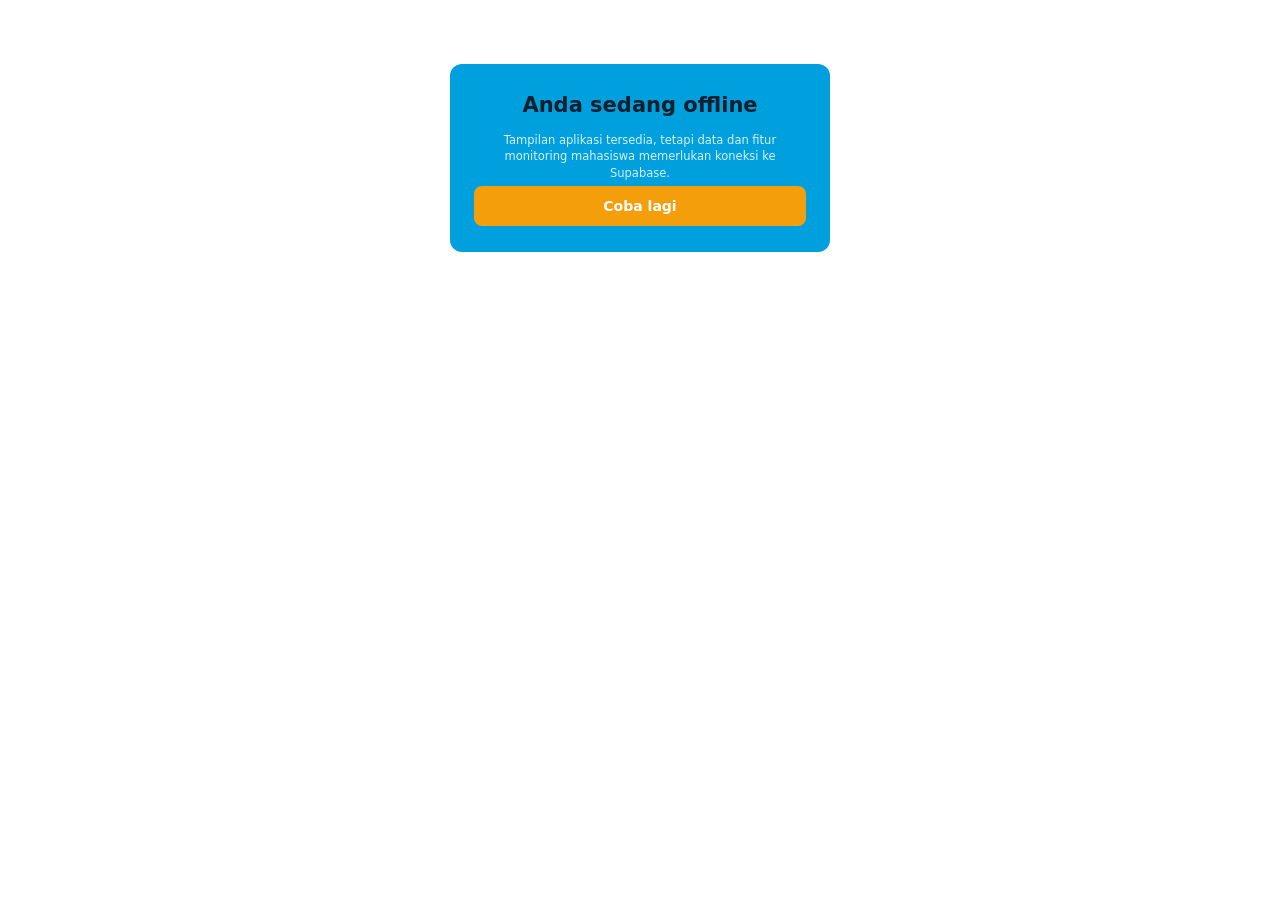
<file: offline.html>
<!DOCTYPE html>
<html lang="id">
<head>
  <meta charset="UTF-8" />
  <meta name="viewport" content="width=device-width, initial-scale=1.0, viewport-fit=cover" />
  <meta name="theme-color" content="#1596c9" />
  <title>Offline - Graduation Monitor</title>
  <link rel="manifest" href="./manifest.webmanifest" />
  <link rel="stylesheet" href="./css/styles.css?v=mobile-7" />
</head>
<body>
  <main class="login-screen">
    <section class="login-card">
      <h1 class="login-title">Anda sedang offline</h1>
      <p class="login-hint">Tampilan aplikasi tersedia, tetapi data dan fitur monitoring mahasiswa memerlukan koneksi ke Supabase.</p>
      <button class="btn-login" type="button" onclick="window.location.reload()">Coba lagi</button>
    </section>
  </main>
</body>
</html>
</file>
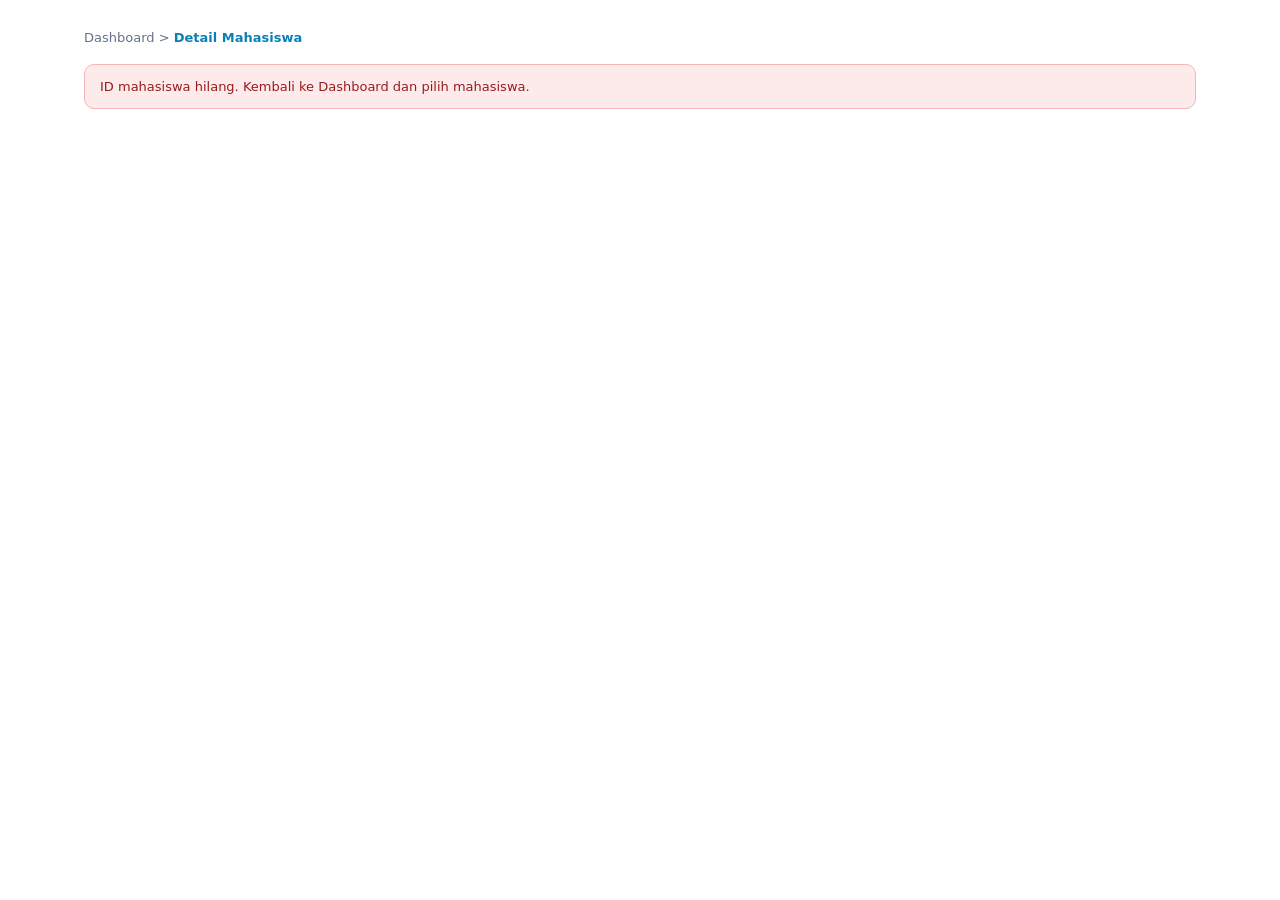
<file: student.html>
<!DOCTYPE html>
<html lang="id">
<head>
  <meta charset="UTF-8" />
  <meta name="viewport" content="width=device-width, initial-scale=1.0, viewport-fit=cover" />
  <meta name="theme-color" content="#1596c9" />
  <meta name="apple-mobile-web-app-capable" content="yes" />
  <meta name="apple-mobile-web-app-status-bar-style" content="default" />
  <title>Detail Mahasiswa - Graduation Monitor</title>
  <link rel="manifest" href="./manifest.webmanifest" />
  <link rel="icon" href="./icons/app-icon.svg" type="image/svg+xml" />
  <link rel="apple-touch-icon" href="./icons/apple-touch-icon.png" />
  <link rel="stylesheet" href="css/styles.css?v=mobile-7" />
  <script>
    /* Terapkan tema sebelum render supaya tidak ada kedipan (flash of unstyled theme) */
    (function () {
      try {
        var pref = localStorage.getItem("gm-theme") || "system";
        var dark = pref === "dark" ||
          (pref === "system" && window.matchMedia && window.matchMedia("(prefers-color-scheme: dark)").matches);
        document.documentElement.setAttribute("data-theme", dark ? "dark" : "light");
        document.documentElement.style.colorScheme = dark ? "dark" : "light";
      } catch (e) {
        document.documentElement.setAttribute("data-theme", "light");
      }
    })();
  </script>
  <script src="./js/pwa.js?v=install-2" defer></script>
</head>
<body>
  <div class="page-wrap">
    <nav class="breadcrumb">
      <a href="dashboard.html">Dashboard</a> &gt; <span class="current">Detail Mahasiswa</span>
    </nav>

    <div id="alert" class="hidden"></div>
    <div id="host">
      <div class="spinner"></div>
    </div>
  </div>

  <script type="module" src="js/student.js?v=status-2"></script>
</body>
</html>
</file>
<file: css/styles.css>
/* ==========================================================================
   Sistem Monitoring Kelulusan Mahasiswa — Shared design system
   Light + Dark theme (palette: #1D2432 #222835 #1B1D2A #202D46 #44464A
   #4C566A #6C7585 #3B82F6 #063B2E #3E2B05 #451014)
   ========================================================================== */

/* ------------------------------------------------------------------ tokens --- */
:root {
  --page-bg: #ffffff;
  --page-width: 1160px;
  --card-radius: 12px;

  /* brand */
  --binus-blue: #1596c9;
  --binus-blue-dark: #0c7fae;
  --binus-cyan: #0099dd;
  --figma-orange: #f58220;
  --figma-amber: #f59e0b;
  --figma-amber-dark: #d97706;

  /* header */
  --header-from: #ffffff;
  --header-mid: #e6f5fb;
  --header-to: #0099dd;
  --header-border: #cfeaf6;
  --header-brand-text: #0b2a4a;
  --header-user-text: #ffffff;

  /* card / panel */
  --card-bg: #1596c9;
  --card-border: #0e8ab8;
  --card-shadow: 0 8px 24px rgba(21, 150, 201, 0.16);
  --on-card: #ffffff;
  --on-card-soft: rgba(255, 255, 255, 0.82);
  --on-card-faint: rgba(255, 255, 255, 0.7);

  /* page text */
  --text-on-page: #1a2233;
  --text-strong: #0f1f2e;
  --text-muted: #64708a;
  --text-accent: #0b7fb8;

  /* inputs */
  --input-bg: #ffffff;
  --input-border: #cbd5e1;
  --input-text: #0f1f2e;
  --input-placeholder: #9ca3af;
  --focus-ring: rgba(21, 150, 201, 0.25);

  /* buttons */
  --btn-bg: #ffffff;
  --btn-border: #d1d5db;
  --btn-fg: #1a2233;
  --btn-alt-bg: #eef6fb;
  --primary-bg: #f59e0b;
  --primary-border: #d97706;
  --primary-fg: #ffffff;
  --detail-bg: #f59e0b;
  --detail-border: #1e293b;
  --detail-fg: #ffffff;

  /* table */
  --table-head-bg: #f58220;
  --table-head-fg: #ffffff;
  --table-head-border: #d76f16;
  --table-cell-border: rgba(15, 122, 160, 0.45);
  --table-row-hover: rgba(255, 255, 255, 0.08);
  --table-row-alt: transparent;
  --table-nim: rgba(255, 255, 255, 0.92);

  /* status */
  --safe: #16a34a;
  --warn: #f59e0b;
  --danger: #dc2626;
  --info: #2563eb;
  --badge-safe-bg: #16a34a;
  --badge-safe-fg: #ffffff;
  --badge-warn-bg: #f59e0b;
  --badge-warn-fg: #ffffff;
  --badge-danger-bg: #dc2626;
  --badge-danger-fg: #ffffff;
  --badge-info-bg: #2563eb;
  --badge-info-fg: #ffffff;
  --badge-neutral-bg: rgba(255, 255, 255, 0.92);
  --badge-neutral-fg: #0c7fae;
  --badge-late-bg: #7c3aed;
  --badge-late-fg: #ffffff;

  /* stat accents (KPI angka) */
  --stat-total: #ffffff;
  --stat-danger: #ffffff;
  --stat-warn: #ffffff;
  --stat-safe: #ffffff;
  --stat-late: #ffffff;

  /* alerts */
  --alert-info-bg: #eaf6ff;
  --alert-info-fg: #0b4a67;
  --alert-info-border: #bde1f2;
  --alert-success-bg: #e7f7ec;
  --alert-success-fg: #14652f;
  --alert-success-border: #b8e6c3;
  --alert-error-bg: #fdeaea;
  --alert-error-fg: #9b1c1c;
  --alert-error-border: #f5b5b5;
  --alert-warn-bg: #fff7ed;
  --alert-warn-fg: #9a5b00;
  --alert-warn-border: #ffd9a6;

  /* misc surfaces */
  --dropzone-bg: #ffffff;
  --dropzone-border: #cbd5e1;
  --dropzone-fg: #64708a;
  --track-bg: #ffffff;
  --modal-bg: #ffffff;
  --avatar-bg: #0b4a67;

  --font: "Inter", system-ui, -apple-system, "Segoe UI", Roboto, Helvetica, Arial, sans-serif;
  --shadow-lg: 0 14px 40px rgba(15, 31, 46, 0.18);
}

/* ------------------------------------------------------------------ dark theme --- */
[data-theme="dark"] {
  color-scheme: dark;

  --page-bg: #1d2432;

  --header-from: #1d2432;
  --header-mid: #222835;
  --header-to: #1b1d2a;
  --header-border: rgba(255, 255, 255, 0.08);
  --header-brand-text: #ffffff;
  --header-user-text: #ffffff;

  --card-bg: #222835;
  --card-border: rgba(255, 255, 255, 0.1);
  --card-shadow: 0 12px 32px rgba(0, 0, 0, 0.45);
  --on-card: #ffffff;
  --on-card-soft: rgba(255, 255, 255, 0.76);
  --on-card-faint: rgba(255, 255, 255, 0.6);

  --text-on-page: #f2f5fa;
  --text-strong: #ffffff;
  --text-muted: #6c7585;
  --text-accent: #7aa7f5;

  --input-bg: #1b1d2a;
  --input-border: #44464a;
  --input-text: #ffffff;
  --input-placeholder: #6c7585;
  --focus-ring: rgba(59, 130, 246, 0.32);

  --btn-bg: #1b1d2a;
  --btn-border: #44464a;
  --btn-fg: #e6ebf5;
  --btn-alt-bg: #202d46;
  --primary-bg: #3b82f6;
  --primary-border: #2f6fd0;
  --primary-fg: #ffffff;
  --detail-bg: #2a3040;
  --detail-border: #44464a;
  --detail-fg: #e6ebf5;

  --table-head-bg: #1b1d2a;
  --table-head-fg: rgba(255, 255, 255, 0.68);
  --table-head-border: #2a3040;
  --table-cell-border: rgba(255, 255, 255, 0.08);
  --table-row-hover: rgba(255, 255, 255, 0.05);
  --table-row-alt: rgba(255, 255, 255, 0.02);
  --table-nim: rgba(255, 255, 255, 0.7);

  --badge-safe-bg: #063b2e;
  --badge-safe-fg: #6ee7b7;
  --badge-warn-bg: #3e2b05;
  --badge-warn-fg: #f0b429;
  --badge-danger-bg: #451014;
  --badge-danger-fg: #f87171;
  --badge-info-bg: #202d46;
  --badge-info-fg: #7aa7f5;
  --badge-neutral-bg: #2a3040;
  --badge-neutral-fg: #c3cbdb;
  --badge-late-bg: #2b1f4d;
  --badge-late-fg: #c4b5fd;

  --stat-total: #3b82f6;
  --stat-danger: #f87171;
  --stat-warn: #f0b429;
  --stat-safe: #4ade80;
  --stat-late: #c084fc;

  --alert-info-bg: #202d46;
  --alert-info-fg: #d5e3fa;
  --alert-info-border: #33456b;
  --alert-success-bg: #063b2e;
  --alert-success-fg: #b7ecd6;
  --alert-success-border: #0d5a45;
  --alert-error-bg: #451014;
  --alert-error-fg: #f6cdd1;
  --alert-error-border: #70202a;
  --alert-warn-bg: #3e2b05;
  --alert-warn-fg: #f4dfae;
  --alert-warn-border: #5f4410;

  --dropzone-bg: #1b1d2a;
  --dropzone-border: #44464a;
  --dropzone-fg: #9aa3b2;
  --track-bg: #1b1d2a;
  --modal-bg: #222835;
  --avatar-bg: #202d46;

  --shadow-lg: 0 18px 50px rgba(0, 0, 0, 0.55);
}

/* ------------------------------------------------------------------ base --- */
* { box-sizing: border-box; }
html, body {
  margin: 0; padding: 0;
  font-family: var(--font);
  background: var(--page-bg);
  color: var(--text-on-page);
  line-height: 1.5;
  -webkit-font-smoothing: antialiased;
}
body { min-height: 100vh; }
a { color: var(--binus-blue); text-decoration: none; }
a:hover { text-decoration: underline; }
/* :where() supaya tidak menimpa warna tombol/tautan yang punya class sendiri */
[data-theme="dark"] :where(a) { color: var(--text-accent); }
::selection { background: rgba(59, 130, 246, 0.3); }
[data-theme="dark"] input[type="text"]::placeholder,
[data-theme="dark"] input[type="email"]::placeholder,
[data-theme="dark"] input[type="password"]::placeholder,
[data-theme="dark"] input[type="number"]::placeholder,
[data-theme="dark"] textarea::placeholder { color: var(--input-placeholder); }
[data-theme="dark"] option { background: #1b1d2a; color: #ffffff; }

/* ------------------------------------------------------------------ header --- */
.site-header {
  height: 105px;
  background: linear-gradient(90deg, var(--header-from) 0%, var(--header-mid) 42%, var(--header-to) 100%);
  border-bottom: 1px solid var(--header-border);
  display: flex;
  align-items: center;
  position: sticky;
  top: 0;
  z-index: 40;
}
.header-inner {
  max-width: var(--page-width);
  width: 100%;
  margin: 0 auto;
  padding: 0 24px;
  display: flex;
  align-items: center;
  gap: 18px;
}

/* BINUS University logo block */
.binus-logo-wrap {
  display: flex;
  align-items: center;
  gap: 14px;
  flex-shrink: 0;
}
/* Logo dipotong otomatis ke area artwork (1.6:1) supaya tidak ada ruang kosong,
   tapi tetap menyisakan margin vertikal agar descender huruf "y" tidak terpotong. */
.binus-logo-box {
  position: relative;
  width: 132px; aspect-ratio: 1.6;
  flex-shrink: 0;
}
.binus-logo {
  position: absolute; inset: 0;
  width: 100%; height: 100%;
  object-fit: cover;
  object-position: center;
  display: block;
  transition: opacity 0.4s ease;
}
.binus-logo--dark { opacity: 0; }
[data-theme="dark"] .binus-logo--light { opacity: 0; }
[data-theme="dark"] .binus-logo--dark { opacity: 1; }
.binus-logo small { display: none; }
.binus-brand-label {
  display: flex; flex-direction: column; line-height: 1.15;
  color: var(--header-brand-text); font-weight: 800; font-size: 13px;
  letter-spacing: 0.02em;
}
.binus-brand-label span:last-child { font-weight: 400; font-size: 11px; opacity: 0.8; }

/* Logo lockup is a link back to the main dashboard. */
a.binus-logo-wrap {
  color: inherit;
  text-decoration: none;
  border-radius: 12px;
  transition: opacity 0.15s ease;
}
a.binus-logo-wrap:hover { opacity: 0.9; }
a.binus-logo-wrap:active { opacity: 0.8; }
a.binus-logo-wrap:focus-visible { outline: 3px solid var(--focus-ring); outline-offset: 4px; }

/* nav pills */
.nav-pills {
  display: flex; align-items: center; gap: 12px;
  margin-left: 10px;
}
.nav-pill {
  display: inline-flex; align-items: center; gap: 7px;
  padding: 10px 18px;
  border-radius: 10px;
  font-size: 13px; font-weight: 600;
  border: 1.5px solid var(--binus-blue);
  text-decoration: none;
  transition: background 0.15s, color 0.15s, border-color 0.15s;
  line-height: 1;
  white-space: nowrap;
}
.nav-pill .pill-ico { font-size: 12px; }
.nav-pill .pill-ico img { display: block; width: 16px; height: 16px; }
.nav-pill.active {
  background: #eaf6ff;
  color: #0b7fb8;
  border-color: #0b7fb8;
}
.nav-pill:not(.active) {
  background: #ffffff;
  color: var(--binus-blue);
}
.nav-pill:hover { text-decoration: none; }
[data-theme="dark"] .nav-pill { border-color: #3b82f6; }
[data-theme="dark"] .nav-pill.active {
  background: #3b82f6;
  color: #ffffff;
  border-color: #3b82f6;
}
[data-theme="dark"] .nav-pill:not(.active) {
  background: transparent;
  color: #9fc0f7;
}

.header-spacer { flex: 1; }

.header-user {
  display: flex; align-items: center; gap: 12px;
  text-align: right;
}
.header-user .u-meta { display: flex; flex-direction: column; align-items: flex-end; line-height: 1.25; }
.header-user .u-name { color: var(--header-user-text); font-weight: 700; font-size: 14px; text-shadow: 0 1px 0 rgba(0,0,0,0.08); }
.header-user .u-role { color: var(--on-card-soft); font-size: 11px; font-weight: 500; }
.btn-keluar {
  display: inline-flex; align-items: center; gap: 7px;
  background: var(--figma-orange);
  border: 1.5px solid #d76f16;
  color: #fff; font-weight: 800; font-size: 13px;
  padding: 9px 15px; border-radius: 9px;
  cursor: pointer; font-family: inherit;
}
.btn-keluar:hover { filter: brightness(0.98); }
[data-theme="dark"] .btn-keluar {
  background: #2a3040;
  border-color: #44464a;
  color: #e6ebf5;
}

/* theme toggle */
.btn-theme {
  position: relative;
  display: inline-flex; align-items: center; justify-content: center;
  width: 38px; height: 38px;
  border-radius: 10px;
  background: var(--btn-bg);
  border: 1.5px solid var(--btn-border);
  color: var(--btn-fg);
  cursor: pointer; font-family: inherit;
  transition: background 0.2s, color 0.2s, border-color 0.2s, transform 0.15s;
  flex-shrink: 0;
}
.btn-theme:hover { transform: translateY(-1px); }
.btn-theme svg {
  position: absolute; inset: 0; margin: auto;
  transition: opacity 0.3s ease, transform 0.3s ease;
}
.btn-theme .ico-moon { opacity: 1; transform: rotate(0) scale(1); }
.btn-theme .ico-sun { opacity: 0; transform: rotate(-60deg) scale(0.7); }
[data-theme="dark"] .btn-theme .ico-moon { opacity: 0; transform: rotate(60deg) scale(0.7); }
[data-theme="dark"] .btn-theme .ico-sun { opacity: 1; transform: rotate(0) scale(1); }
.btn-theme--on-dark {
  background: #2a3040;
  border-color: #44464a;
  color: #e6ebf5;
}

/* Transisi halus saat pergantian tema */
.theme-anim,
.theme-anim *,
.theme-anim *::before,
.theme-anim *::after {
  transition: background-color 0.4s ease, background-image 0.4s ease,
    border-color 0.4s ease, color 0.4s ease, fill 0.4s ease,
    box-shadow 0.4s ease, opacity 0.4s ease !important;
}

/* legacy .app-shell still present — repurpose to column layout */
.app-shell { display: block; min-height: auto; }
.sidebar { display: none !important; }           /* hide the legacy dark sidebar */
.main { display: block; min-width: 0; }
.topbar { display: none !important; }            /* page titles now in .content head */
.page-wrap, .content {
  max-width: var(--page-width);
  margin: 0 auto;
  padding: 28px 24px 56px;
}
.page-title { margin: 0 0 16px; }
.page-title h1 { font-size: 27px; font-weight: 800; color: var(--text-strong); margin: 0; letter-spacing: -0.01em; }
.page-title .sub, .page-subtitle { color: var(--text-accent); font-size: 13px; font-weight: 500; margin-top: 6px; }

.grid { display: grid; gap: 22px; }
.grid.cols-5 { grid-template-columns: repeat(5, 1fr); }
.grid.cols-4 { grid-template-columns: repeat(4, 1fr); }
.grid.cols-3 { grid-template-columns: repeat(3, 1fr); }
.grid.cols-2 { grid-template-columns: repeat(2, 1fr); }

/* cards / panels (the shared 12px blue panels) */
.card, .figma-card {
  background: var(--card-bg);
  border: 1.5px solid var(--card-border);
  border-radius: var(--card-radius);
  box-shadow: var(--card-shadow);
  color: var(--on-card);
  padding: 20px 22px;
}
.card-head { display: flex; align-items: center; gap: 10px; flex-wrap: wrap; margin-bottom: 16px; }
.card-head h2, .card-head h3 { margin: 0; flex: 1; color: var(--on-card); font-weight: 800; }
.card h1, .card h2, .card h3, .card .k-label, .card .k-foot { color: var(--on-card); }
.card .muted { color: var(--on-card-soft); }

/* page title blocks outside cards */
.section-title {
  font-size: 11px; text-transform: uppercase; letter-spacing: 0.06em;
  color: var(--text-muted); margin: 0 0 10px; font-weight: 700;
}

/* KPI / stat cards */
.kpi { display: flex; flex-direction: column; gap: 8px; }
.kpi .k-label { font-size: 12px; font-weight: 600; opacity: 0.95; }
.kpi .k-value { font-size: 29px; font-weight: 800; line-height: 1.05; color: var(--stat-accent, var(--on-card)); }
.kpi .k-foot { font-size: 12px; opacity: 0.92; }
.stat-card { position: relative; overflow: hidden; padding: 22px 22px 20px; cursor: pointer; }
.stat-card--total { --stat-accent: var(--stat-total); }
.stat-card--danger { --stat-accent: var(--stat-danger); }
.stat-card--warn { --stat-accent: var(--stat-warn); }
.stat-card--safe { --stat-accent: var(--stat-safe); }
.stat-card--late { --stat-accent: var(--stat-late); }
.stat-card .k-icon {
  position: absolute; top: 16px; right: 16px;
  width: 38px; height: 38px; border-radius: 999px;
  display: grid; place-items: center; font-size: 16px; color: #fff;
}
.stat-card .k-icon.brown { background: #7a5c2e; }
.stat-card .k-icon.red { background: var(--danger); }
.stat-card .k-icon.amber { background: var(--warn); }
.stat-card .k-icon.green { background: var(--safe); }
.stat-card .k-icon.purple { background: #7c3aed; }
[data-theme="dark"] .stat-card .k-icon.brown { background: #202d46; color: #7aa7f5; }
[data-theme="dark"] .stat-card .k-icon.red { background: #451014; color: #f87171; }
[data-theme="dark"] .stat-card .k-icon.amber { background: #3e2b05; color: #f0b429; }
[data-theme="dark"] .stat-card .k-icon.green { background: #063b2e; color: #6ee7b7; }
[data-theme="dark"] .stat-card .k-icon.purple { background: #2b1f4d; color: #c4b5fd; }

/* KPI cards are clickable filters */
.stat-card:hover { filter: brightness(1.05); }
/* Cincin fokus (keyboard) sengaja dibedakan dari border aktif: garis putus-putus
   tipis, supaya fokus yang tertinggal tidak terlihat seperti filter yang masih
   menyala. */
.stat-card:focus-visible {
  outline: 2px dashed var(--focus-ring, var(--text-accent));
  outline-offset: 3px;
  border-radius: 8px;
}
/* Border penanda filter aktif — satu-satunya indikator "filter sedang on". */
.stat-card.is-active {
  outline: 3px solid var(--stat-accent);
  outline-offset: 2px;
  border-radius: 8px;
  filter: brightness(1.03);
}

/* badges — Indonesian labels */
.badge, .badge-fig {
  display: inline-flex; align-items: center; gap: 6px;
  padding: 5px 11px; border-radius: 999px;
  font-size: 10px; font-weight: 800; letter-spacing: 0.05em; text-transform: uppercase;
  line-height: 1.5; white-space: nowrap;
}
.badge.safe, .badge-fig.aman { background: var(--badge-safe-bg); color: var(--badge-safe-fg); }
.badge.warn, .badge-fig.perhatian { background: var(--badge-warn-bg); color: var(--badge-warn-fg); }
.badge.danger, .badge-fig.mendesak { background: var(--badge-danger-bg); color: var(--badge-danger-fg); }
.badge.info { background: var(--badge-info-bg); color: var(--badge-info-fg); }
.badge.neutral { background: var(--badge-neutral-bg); color: var(--badge-neutral-fg); }
.badge.late { background: var(--badge-late-bg); color: var(--badge-late-fg); }

/* buttons — amber primary (blue on dark theme) */
.btn {
  display: inline-flex; align-items: center; justify-content: center; gap: 7px;
  padding: 10px 16px; border-radius: 10px;
  border: 1.5px solid var(--btn-border); background: var(--btn-bg);
  color: var(--btn-fg); font-size: 13px; font-family: inherit; font-weight: 700;
  cursor: pointer; transition: filter 0.15s, background 0.15s;
}
.btn:hover { filter: brightness(0.98); }
.btn.primary, .btn.amber {
  background: var(--primary-bg); border-color: var(--primary-border); color: var(--primary-fg);
}
.btn.primary:hover, .btn.amber:hover { filter: brightness(1.05); }
.btn.ghost { border-color: transparent; background: transparent; color: var(--text-on-page); }
.btn.danger { background: var(--danger); border-color: #b91c1c; color: #fff; }
.btn:disabled { opacity: 0.55; cursor: not-allowed; }
.btn.sm { padding: 7px 12px; font-size: 12px; }

/* format toggle (XLSX / CSV / PDF) */
.fmt-toggle { flex: 1; justify-content: center; }
.fmt-toggle.is-active {
  background: var(--btn-bg);
  border-color: var(--text-accent);
  color: var(--text-accent);
  font-weight: 800;
}
.fmt-toggle:not(.is-active) {
  background: var(--btn-alt-bg);
  border-color: var(--btn-border);
  color: var(--text-accent);
  font-weight: 600;
}

/* inputs — white fields inside blue panels */
.field { display: flex; flex-direction: column; gap: 8px; margin-bottom: 16px; }
.field label { font-size: 12px; font-weight: 700; color: var(--on-card); }
.card .field label { color: var(--on-card); }
input[type="text"], input[type="email"], input[type="password"],
input[type="number"], input[type="date"], select, textarea {
  width: 100%; padding: 11px 13px;
  border: 1.5px solid var(--input-border); border-radius: 10px;
  font-family: inherit; font-size: 13px; color: var(--input-text);
  background: var(--input-bg);
}
input:focus, select:focus, textarea:focus {
  outline: none; border-color: var(--binus-blue);
  box-shadow: 0 0 0 3px var(--focus-ring);
}
[data-theme="dark"] input:focus, [data-theme="dark"] select:focus, [data-theme="dark"] textarea:focus {
  border-color: #3b82f6;
}
.toolbar { display: flex; gap: 14px; flex-wrap: wrap; align-items: flex-end; }
.toolbar .field { margin-bottom: 0; }
.count-row {
  display: flex; align-items: center; justify-content: flex-end;
  margin-top: 16px; color: var(--on-card-soft);
  font-size: 12px; font-weight: 600;
}
.search { position: relative; }
.search input { padding-left: 36px; }
.search::before { content: "⌕"; position: absolute; left: 12px; top: 50%; transform: translateY(-50%); font-size: 13px; color: var(--input-placeholder); }

/* Alerts */
.alert {
  padding: 12px 15px; border-radius: 10px;
  font-size: 13px; margin-bottom: 16px; border: 1.5px solid transparent;
}
.alert.info { background: var(--alert-info-bg); color: var(--alert-info-fg); border-color: var(--alert-info-border); }
.alert.success { background: var(--alert-success-bg); color: var(--alert-success-fg); border-color: var(--alert-success-border); }
.alert.error { background: var(--alert-error-bg); color: var(--alert-error-fg); border-color: var(--alert-error-border); }
.alert.warn { background: var(--alert-warn-bg); color: var(--alert-warn-fg); border-color: var(--alert-warn-border); }

/* Progress — track on card */
.progress { height: 10px; background: var(--track-bg); border-radius: 999px; overflow: hidden; border: 1px solid var(--table-cell-border); }
.progress > span { display: block; height: 100%; border-radius: 999px; background: var(--binus-blue-dark); }
.progress.safe > span, .progress.aman > span { background: var(--safe); }
.progress.warn > span, .progress.perhatian > span { background: var(--warn); }
.progress.danger > span, .progress.mendesak > span { background: var(--danger); }
.progress.info > span { background: var(--info); }
.progress-row { display: flex; align-items: center; gap: 12px; }
.progress-row .progress { flex: 1; }
.progress-row .pv { font-size: 12px; color: var(--on-card); white-space: nowrap; font-variant-numeric: tabular-nums; font-weight: 700; }

/* Baris progres kategori (halaman detail mahasiswa) */
.prog-item { display: flex; align-items: center; gap: 10px; }
.prog-label { width: 120px; flex-shrink: 0; font-size: 12px; font-weight: 700; color: var(--on-card); }
.prog-bar { flex: 1; min-width: 0; display: flex; align-items: center; gap: 10px; }
.prog-bar .progress { flex: 1; height: 10px; border-radius: 999px; background: var(--track-bg); overflow: hidden; }
.prog-value { flex-shrink: 0; font-size: 11px; font-weight: 700; color: var(--on-card); min-width: 95px; text-align: right; }
.prog-badge { flex-shrink: 0; min-width: 86px; justify-content: center; }

/* Table inside a panel shell */
.table-shell { background: var(--card-bg); border: 1.5px solid var(--card-border); border-radius: var(--card-radius); padding: 18px; box-shadow: var(--card-shadow); }
.table-wrap { overflow-x: auto; border-radius: 10px; }
table.data { width: 100%; border-collapse: collapse; font-size: 13px; }
table.data thead th {
  text-align: left; padding: 13px 14px;
  background: var(--table-head-bg); color: var(--table-head-fg);
  font-size: 11px; font-weight: 800; letter-spacing: 0.04em; text-transform: uppercase;
  border-bottom: 1px solid var(--table-head-border); white-space: nowrap;
}
table.data thead th:first-child { border-radius: 10px 0 0 0; }
table.data thead th:last-child { border-radius: 0 10px 0 0; }
table.data tbody td {
  padding: 15px 14px; border-bottom: 1px solid var(--table-cell-border);
  color: var(--on-card); vertical-align: middle; font-size: 13px;
}
table.data tbody td:first-child { font-weight: 600; }
table.data tbody tr:nth-child(even) { background: var(--table-row-alt); }
table.data tbody tr:last-child td { border-bottom: none; }
/* Sorotan hover hanya untuk perangkat dengan kursor sungguhan. Di layar sentuh
   efek hover "menempel" setelah ketukan/tahan dan membuat kartu tampak menyala. */
@media (hover: hover) and (pointer: fine) {
  table.data tbody tr:hover td { background: var(--table-row-hover); }
}
.btn-detail { background: var(--detail-bg); border: 1.5px solid var(--detail-border); color: var(--detail-fg); padding: 6px 13px; border-radius: 999px; font-size: 12px; font-weight: 800; }
.nim { color: var(--table-nim); font-size: 12px; font-variant-numeric: tabular-nums; font-weight: 400; }
table.data tbody td.sem { text-align: center; }

/* Priority list */
.priority-list { display: flex; flex-direction: column; gap: 12px; }
.priority-item {
  display: flex; gap: 12px; padding: 14px;
  border: 1.5px solid var(--table-cell-border); border-radius: 10px;
  background: var(--table-row-alt);
  border-left: 4px solid var(--binus-blue);
}
.priority-item.p1 { border-left-color: var(--danger); }
.priority-item.p2 { border-left-color: var(--warn); }
.priority-item.p3 { border-left-color: #3b82f6; }
.priority-item .rank {
  width: 32px; height: 32px; flex-shrink: 0; border-radius: 8px;
  display: grid; place-items: center; font-weight: 800; color: #fff; background: var(--binus-blue);
  font-size: 14px;
}
.priority-item.p1 .rank { background: var(--danger); }
.priority-item.p2 .rank { background: var(--warn); }
.priority-item.p3 .rank { background: #3b82f6; }
.priority-item .body { flex: 1; }
.priority-item .body strong { display: block; margin-bottom: 2px; color: var(--on-card); font-size: 13px; }
.priority-item .body .reason { color: var(--on-card-soft); font-size: 12px; line-height: 1.4; }

/* Modal */
.modal-backdrop { position: fixed; inset: 0; background: rgba(15, 31, 46, 0.62); display: none; place-items: center; z-index: 100; padding: 20px; }
.modal-backdrop.open { display: grid; }
.modal { background: var(--modal-bg); border: 1px solid var(--card-border); border-radius: var(--card-radius); box-shadow: var(--shadow-lg); width: 100%; max-width: 540px; max-height: 90vh; overflow: auto; padding: 24px; color: var(--text-on-page); }
.modal .modal-head { display: flex; align-items: center; margin-bottom: 16px; }
.modal .modal-head h2 { flex: 1; margin: 0; color: var(--text-strong); font-weight: 800; }
.modal .x { border: none; background: none; font-size: 22px; cursor: pointer; color: var(--text-muted); line-height: 1; }

/* Login — Figma Screen 4 */
.site-header--slim { height: 100px; }
.login-screen {
  max-width: var(--page-width);
  margin: 0 auto;
  padding: 64px 24px 96px;
  display: flex;
  flex-direction: column;
  align-items: center;
}
.login-title { font-size: 21px; font-weight: 800; color: var(--text-strong); margin: 0 0 6px; text-align: center; }
.login-sub { font-size: 13px; color: var(--text-muted); margin: 0 0 26px; text-align: center; }
.login-card {
  width: 100%; max-width: 380px;
  background: #009fdd;
  border: none; border-radius: var(--card-radius);
  box-shadow: none;
  padding: 26px 24px;
  color: #fff;
}
.login-card .field { margin-bottom: 18px; }
.login-card .field label { color: #fff; font-size: 11px; font-weight: 600; }
.login-card input[type="email"],
.login-card input[type="password"] {
  width: 100%; height: 38px;
  border: 1.5px solid #1e293b; border-radius: 8px;
  padding: 7px 11px; font-size: 13px;
  background: var(--input-bg); color: var(--input-text);
}
.login-card input::placeholder { color: var(--input-placeholder); }
.login-card input:focus { outline: none; border-color: #1e293b; box-shadow: 0 0 0 2px rgba(255, 255, 255, 0.35); }
[data-theme="dark"] .login-card input:focus { border-color: #3b82f6; box-shadow: 0 0 0 3px var(--focus-ring); }
.btn-login {
  width: 100%; height: 40px;
  background: var(--primary-bg); border: none; border-radius: 8px;
  color: var(--primary-fg); font-family: inherit; font-size: 14px; font-weight: 800;
  cursor: pointer; display: flex; align-items: center; justify-content: center;
  margin-top: 4px;
}
.btn-login:hover { filter: brightness(1.05); }
.btn-login:disabled { opacity: 0.65; cursor: not-allowed; }

/* Login SSO Microsoft (akun kampus) */
.btn-microsoft {
  width: 100%; height: 42px;
  display: flex; align-items: center; justify-content: center; gap: 10px;
  background: #fff; color: #1e293b;
  border: 1.5px solid #1e293b; border-radius: 8px;
  font-family: inherit; font-size: 14px; font-weight: 700;
  cursor: pointer;
}
.btn-microsoft:hover { background: #eef2f7; }
.btn-microsoft:disabled { opacity: 0.7; cursor: progress; }
.btn-microsoft svg { flex: none; }
[data-theme="dark"] .btn-microsoft { background: #f8fafc; color: #0f172a; }
.login-hint {
  margin: 10px 0 0; font-size: 11.5px; line-height: 1.45;
  color: rgba(255, 255, 255, 0.85); text-align: center;
}
.login-divider {
  display: flex; align-items: center; gap: 12px;
  margin: 20px 0 18px; color: #fff;
  font-size: 10px; font-weight: 800; letter-spacing: 0.06em; text-transform: uppercase;
}
.login-divider::before,
.login-divider::after {
  content: ""; flex: 1; height: 1px; background: rgba(255, 255, 255, 0.45);
}
[data-theme="dark"] .login-card { background: #222835; border: 1px solid rgba(255, 255, 255, 0.1); }

/* Tombol tampilkan/sembunyikan kata sandi di dalam kolom input */
.password-wrap { position: relative; }
.password-wrap input { padding-right: 46px !important; }
.pw-toggle {
  position: absolute;
  top: 50%;
  right: 4px;
  transform: translateY(-50%);
  display: grid;
  place-items: center;
  width: 40px;
  height: 40px;
  padding: 0;
  border: 0;
  border-radius: 8px;
  background: transparent;
  color: var(--text-muted);
  cursor: pointer;
}
.pw-toggle:hover { background: rgba(15, 31, 46, 0.08); }
.pw-toggle:focus-visible { outline: 3px solid var(--focus-ring); outline-offset: 1px; }
.pw-toggle svg[hidden] { display: none; }
[data-theme="dark"] .pw-toggle { color: #cbd5e1; }
[data-theme="dark"] .pw-toggle:hover { background: rgba(255, 255, 255, 0.08); }

/* legacy login (unused) */
.login-wrap { display: none; }

/* Utilities */
.muted { color: var(--text-muted); }
.small { font-size: 12px; }
.mono { font-variant-numeric: tabular-nums; }
.flex { display: flex; }
.between { justify-content: space-between; }
.center { align-items: center; }
.gap-8 { gap: 8px; }
.gap-16 { gap: 16px; }
.mt-16 { margin-top: 16px; }
.mt-24 { margin-top: 24px; }
.mb-16 { margin-bottom: 16px; }
.mb-24 { margin-bottom: 24px; }
.wrap { flex-wrap: wrap; }
.hidden { display: none !important; }
.text-right { text-align: right; }
.tag-row { display: flex; flex-wrap: wrap; gap: 8px; }
.spinner { width: 34px; height: 34px; border-radius: 50%; border: 3px solid var(--input-border); border-top-color: var(--binus-blue); animation: spin 0.8s linear infinite; margin: 40px auto; }
@keyframes spin { to { transform: rotate(360deg); } }
.empty-state { text-align: center; padding: 40px 20px; color: var(--on-card); }
.empty-state .big { font-size: 22px; margin-bottom: 6px; }

/* Dropzone */
.dropzone {
  border: 2px dashed var(--dropzone-border); border-radius: var(--card-radius);
  padding: 30px 20px; text-align: center; color: var(--dropzone-fg);
  background: var(--dropzone-bg); transition: border-color 0.15s, background 0.15s, color 0.15s;
  cursor: pointer;
}
.dropzone.dragover { border-color: var(--binus-blue); background: #f0f9ff; color: var(--binus-blue-dark); }
[data-theme="dark"] .dropzone.dragover { border-color: #3b82f6; background: rgba(59, 130, 246, 0.12); color: #9fc0f7; }

/* Breadcrumbs */
.breadcrumb { font-size: 13px; color: var(--text-muted); margin-bottom: 16px; }
.breadcrumb a { color: var(--text-muted); }
.breadcrumb .current { color: var(--text-accent); font-weight: 700; }

/* Profile card extras */
.profile-avatar { width: 64px; height: 64px; border-radius: 999px; background: var(--avatar-bg); color: #fff; display: grid; place-items: center; font-weight: 800; font-size: 18px; flex-shrink: 0; }
.pill-aktif { background: var(--badge-safe-bg); color: var(--badge-safe-fg); padding: 4px 11px; border-radius: 999px; font-size: 11px; font-weight: 800; }
.pill-nonaktif { background: #dc2626; color: #fff; padding: 4px 11px; border-radius: 999px; font-size: 11px; font-weight: 800; letter-spacing: 0.02em; }
.hero-note { color: var(--danger); font-size: 12px; margin-top: 6px; display: flex; gap: 6px; align-items: flex-start; }

/* Specific page helpers — body text sits on the panel colour */
.blue-panel-text { color: var(--on-card); }
.blue-shell { background: var(--card-bg); border: 1.5px solid var(--card-border); border-radius: var(--card-radius); box-shadow: var(--card-shadow); color: var(--on-card); padding: 20px 22px; }
.blue-shell h2, .blue-shell h3 { color: var(--on-card); }

/* Inline helpers that must follow the theme */
.theme-surface { background: var(--input-bg); border: 1px solid var(--input-border); color: var(--text-on-page); }
.theme-strong { color: var(--text-strong); }
.theme-muted { color: var(--text-muted); }
.theme-divider { border-bottom: 1px solid var(--table-cell-border); }

/* Responsive */
@media (max-width: 1040px) {
  .grid.cols-5 { grid-template-columns: repeat(3, 1fr); }
  .grid.cols-4 { grid-template-columns: repeat(2, 1fr); }
  .grid.cols-3 { grid-template-columns: repeat(2, 1fr); }
  .grid.cols-2 { grid-template-columns: 1fr; }
}
@media (max-width: 960px) {
  .page-wrap, .content { padding-left: 16px; padding-right: 16px; }
  .header-inner { padding: 0 14px; }
  .binus-brand-label { display: none; }
  .header-user .u-meta { display: none; }
  .prog-label { width: 84px; }
  .prog-value { min-width: 62px; }
  .prog-badge { min-width: 72px; }
  /* Tabel rapat sedikit di layar kecil supaya tidak terlalu perlu scroll */
  table.data tbody td { padding: 12px 10px; }
  table.data thead th { padding: 11px 10px; }
  .badge, .badge-fig { font-size: 9px; padding: 4px 9px; }
  .prog-badge { min-width: 64px; }
}
@media (max-width: 560px) {
  .grid.cols-5 { grid-template-columns: 1fr; }
  .grid.cols-4 { grid-template-columns: 1fr; }
  .nav-pills { gap: 6px; }
  .nav-pill { padding: 8px 12px; font-size: 12px; }
  .site-header { height: 72px; }
  .site-header--slim { height: 72px; }
  .binus-logo-box { width: 92px; }
  .btn-keluar span { display: none; }
  .login-screen { padding: 40px 16px 64px; }
}
@media print {
  .site-header, .nav-pills, .btn-keluar, .btn-theme { display: none !important; }
  .card, .blue-shell { box-shadow: none; border-color: #ddd; }
}

/* Mobile-first finishing touches for the advisor dashboard and installed PWA. */
.app-notice {
  position: fixed;
  z-index: 120;
  right: max(16px, env(safe-area-inset-right));
  bottom: max(16px, env(safe-area-inset-bottom));
  left: max(16px, env(safe-area-inset-left));
  display: flex;
  align-items: center;
  justify-content: space-between;
  gap: 14px;
  max-width: 720px;
  margin: 0 auto;
  padding: 12px 14px;
  border: 1px solid var(--alert-info-border);
  border-radius: 12px;
  background: var(--alert-info-bg);
  color: var(--alert-info-fg);
  box-shadow: var(--shadow-lg);
  font-size: 13px;
}
.app-notice[hidden] { display: none; }
.app-notice-message { flex: 1; min-width: 0; }
.app-notice-actions { display: flex; flex: none; align-items: center; gap: 8px; }
.app-notice button {
  min-height: 40px;
  padding: 8px 12px;
  border: 1px solid var(--alert-info-border);
  border-radius: 9px;
  background: var(--input-bg);
  color: var(--text-strong);
  font: inherit;
  font-weight: 700;
  cursor: pointer;
}
.app-notice button.primary {
  border-color: var(--primary-border);
  background: var(--primary-bg);
  color: var(--primary-fg);
}
.app-notice button:focus-visible { outline: 3px solid var(--focus-ring); outline-offset: 2px; }

/* Tombol install aplikasi (PWA) di perangkat mobile */
.install-fab {
  position: fixed;
  z-index: 110;
  right: max(16px, env(safe-area-inset-right));
  bottom: max(16px, env(safe-area-inset-bottom));
  display: inline-flex;
  align-items: center;
  gap: 8px;
  min-height: 44px;
  padding: 10px 16px;
  border: 1.5px solid var(--primary-border);
  border-radius: 999px;
  background: var(--primary-bg);
  color: var(--primary-fg);
  font: inherit;
  font-size: 13px;
  font-weight: 800;
  box-shadow: var(--shadow-lg);
  cursor: pointer;
}
.install-fab[hidden] { display: none; }
.install-fab:hover { filter: brightness(1.03); }
.install-fab:active { transform: scale(0.98); }
.install-fab:focus-visible { outline: 3px solid var(--focus-ring); outline-offset: 3px; }
.install-fab svg { flex: none; }

/* Tombol unduh khusus mobile (di bawah kartu identitas mahasiswa). */
.mobile-download { display: none; }

/* Petunjuk pemilihan kartu (hanya tampil di layar sentuh sempit). */
.select-hint { display: none; }

@media (max-width: 760px) {
  .site-header, .site-header--slim { height: auto; min-height: 68px; }
  .header-inner { flex-wrap: wrap; gap: 8px 12px; padding: 8px 14px; }
  .header-spacer { display: none; }
  /* Halaman login: tombol tema adalah anak langsung header, jadi dorong ke kanan. */
  .header-inner > .btn-theme { margin-left: auto; }
  .header-user { margin-left: auto; gap: 8px; }
  .page-wrap, .content { padding: 20px 16px calc(40px + env(safe-area-inset-bottom)); }
  .page-title h1 { font-size: clamp(21px, 5vw, 27px); }
  .grid.cols-5 { grid-template-columns: repeat(2, minmax(0, 1fr)); gap: 12px; }
  .grid.cols-5 > .stat-card:last-child { grid-column: 1 / -1; }
  .grid.cols-4 { grid-template-columns: repeat(2, minmax(0, 1fr)); gap: 12px; }
  .grid.cols-3 { gap: 12px; }
  .stat-card { min-width: 0; padding: 17px 14px; }
  .stat-card .k-icon { top: 12px; right: 12px; width: 30px; height: 30px; font-size: 13px; }
  .kpi .k-value { font-size: 25px; }
  .blue-shell, .card, .figma-card { padding: 16px; }
  .table-shell { padding: 10px; }
  .table-wrap { overscroll-behavior-x: contain; scrollbar-width: thin; }
  table.data { min-width: 720px; }
  .prog-item { flex-wrap: wrap; gap: 6px 10px; }
  .prog-label { width: 100%; }
  .prog-value { min-width: 72px; }
  .toolbar { align-items: stretch; gap: 10px; }
  .toolbar .field { flex: 1 1 150px; min-width: 0 !important; }
  .login-screen { padding-top: 36px; }
  .login-title { font-size: 20px; }

  /* ------------------------------------------------------------------
     Navigasi utama pindah ke bawah layar (mudah dijangkau ibu jari).
     ------------------------------------------------------------------ */
  .nav-pills {
    position: fixed;
    right: 0;
    bottom: 0;
    left: 0;
    z-index: 90;
    order: 0;
    display: grid;
    grid-auto-flow: column;
    grid-auto-columns: minmax(0, 1fr);
    gap: 2px;
    width: 100%;
    margin: 0;
    padding: 6px 8px calc(6px + env(safe-area-inset-bottom));
    background: var(--card-bg);
    border-top: 1px solid var(--card-border);
    box-shadow: 0 -8px 24px rgba(15, 31, 46, 0.16);
    overflow: visible;
  }
  .nav-pill {
    flex-direction: column;
    justify-content: center;
    gap: 4px;
    min-height: 52px;
    padding: 6px 4px;
    border: 0;
    border-radius: 10px;
    background: transparent;
    color: var(--on-card-soft);
    font-size: 11px;
    font-weight: 700;
    line-height: 1.15;
    white-space: nowrap;
  }
  .nav-pill .pill-ico { display: inline-flex; font-size: 0; }
  .nav-pill .pill-ico svg { width: 20px; height: 20px; }
  .nav-pill.active { background: rgba(255, 255, 255, 0.18); color: #ffffff; border-color: transparent; }
  .nav-pill:not(.active) { background: transparent; color: var(--on-card-soft); border-color: transparent; }
  .nav-pill.active .pill-ico { color: #ffffff; }
  [data-theme="dark"] .nav-pill { border-color: transparent; }
  [data-theme="dark"] .nav-pill.active { background: rgba(255, 255, 255, 0.16); color: #ffffff; border-color: transparent; }
  [data-theme="dark"] .nav-pill:not(.active) { background: transparent; color: #9fc0f7; }

  /* Ruang bawah supaya konten tidak tertutup navigasi + tombol install. */
  .page-wrap, .content { padding-bottom: calc(86px + env(safe-area-inset-bottom)); }
  .has-install-fab .page-wrap,
  .has-install-fab .content { padding-bottom: calc(138px + env(safe-area-inset-bottom)); }

  /* ------------------------------------------------------------------
     Daftar mahasiswa sebagai kartu (tanpa geser tabel ke samping).
     ------------------------------------------------------------------ */
  table.data.table-cards { min-width: 0; width: 100%; border-collapse: separate; }
  table.data.table-cards thead { display: none; }
  table.data.table-cards,
  table.data.table-cards tbody,
  table.data.table-cards tr,
  table.data.table-cards td { display: block; }
  table.data.table-cards tbody tr {
    position: relative;
    display: flex;
    flex-direction: column;
    margin: 0 0 10px;
    padding: 13px 14px 12px;
    border: 1.5px solid var(--card-border);
    border-radius: 12px;
    background: rgba(255, 255, 255, 0.05);
    -webkit-tap-highlight-color: transparent;
    -webkit-touch-callout: none;
    -webkit-user-select: none;
    user-select: none;
    touch-action: pan-y;
  }
  table.data.table-cards tbody tr:last-child { margin-bottom: 0; }
  /* Jangan pernah menyorot kartu saat disentuh/ditahan; pilihan ditandai
     lewat outline + centang, bukan latar yang menyala. */
  table.data.table-cards tbody tr:hover td,
  table.data.table-cards tbody tr.is-selected td { background: transparent; }
  table.data.table-cards tbody tr.is-selected { outline: 2px solid var(--primary-border); outline-offset: -2px; }
  table.data.table-cards tbody td {
    display: flex;
    align-items: center;
    justify-content: space-between;
    gap: 12px;
    padding: 4px 0;
    border: 0;
    text-align: left;
    order: 3;
  }
  table.data.table-cards tbody td::before {
    content: attr(data-label);
    flex: none;
    font-size: 10px;
    font-weight: 800;
    letter-spacing: 0.06em;
    text-transform: uppercase;
    color: var(--on-card-faint);
  }
  table.data.table-cards tbody td.cell-name {
    display: block;
    order: 1;
    padding: 0 34px 3px 0;
    font-size: 15px;
    line-height: 1.3;
  }
  table.data.table-cards tbody td.cell-name::before { display: none; }
  table.data.table-cards tbody td.nim {
    display: block;
    order: 2;
    padding: 0 34px 8px 0;
    font-size: 12px;
    color: var(--on-card-soft);
  }
  table.data.table-cards tbody td.nim::before { display: none; }
  table.data.table-cards tbody td.check-cell {
    position: absolute;
    top: 10px;
    right: 10px;
    width: 24px;
    height: 24px;
    padding: 0;
    overflow: hidden;
    opacity: 0;
    pointer-events: none;
  }
  table.data.table-cards tbody td.check-cell::before { display: none; }
  table.data.table-cards tbody td.check-cell input { width: 24px; height: 24px; }
  table.data.table-cards tbody tr:focus-within {
    outline: 2px solid var(--focus-ring);
    outline-offset: 2px;
  }
  /* Penanda pilihan: hanya muncul saat kartu dipilih lewat tahanan. */
  table.data.table-cards tbody tr.is-selected::after {
    content: "✓";
    position: absolute;
    top: 10px;
    right: 10px;
    display: grid;
    place-items: center;
    width: 24px;
    height: 24px;
    border-radius: 50%;
    background: #ffffff;
    color: #0b7fb8;
    font-size: 14px;
    font-weight: 900;
    line-height: 1;
    box-shadow: 0 1px 4px rgba(15, 31, 46, 0.35);
  }
  table.data.table-cards tbody td.cell-action {
    display: block;
    margin-top: 9px;
    padding-top: 10px;
    border-top: 1px solid var(--table-cell-border);
  }
  table.data.table-cards tbody td.cell-action::before { display: none; }
  table.data.table-cards tbody td.cell-action .btn {
    display: flex;
    width: 100%;
    min-height: 42px;
    align-items: center;
    justify-content: center;
  }

  /* Filter: pencarian penuh, filter lain dua kolom. */
  .toolbar {
    display: grid;
    grid-template-columns: repeat(2, minmax(0, 1fr));
    gap: 10px;
  }
  .toolbar .field { flex: none; min-width: 0 !important; }
  .toolbar .field.search { grid-column: 1 / -1; }
  .toolbar input,
  .toolbar select { min-height: 44px; }

  /* Detail mahasiswa: tombol unduh langsung terlihat di bawah kartu identitas. */
  .hero-meta { width: 100%; display: grid !important; grid-template-columns: repeat(2, minmax(0, 1fr)); gap: 12px; }
  .hero-id { min-width: 0 !important; }
  .mobile-download { display: flex !important; width: 100%; min-height: 46px; justify-content: center; margin-top: 14px; }

  /* Tombol install & notifikasi mengambang di atas navigasi bawah. */
  .install-fab,
  .app-notice { bottom: calc(78px + env(safe-area-inset-bottom)); }

  /* Petunjuk memilih kartu + bar aksi massal yang selalu terlihat. */
  .select-hint {
    display: block;
    margin: 0 2px 8px;
    font-size: 11px;
    font-weight: 600;
    color: rgba(255, 255, 255, 0.85);
  }
  #bulk-bar {
    position: fixed;
    right: 8px;
    bottom: calc(80px + env(safe-area-inset-bottom));
    left: 8px;
    z-index: 95;
    margin: 0;
    box-shadow: 0 10px 30px rgba(15, 31, 46, 0.3);
  }
  body.has-bulk-selection .page-wrap,
  body.has-bulk-selection .content {
    padding-bottom: calc(178px + env(safe-area-inset-bottom));
  }
  /* Tombol install tidak menutupi bar aksi saat memilih mahasiswa. */
  body.has-bulk-selection .install-fab { display: none; }
}

@media (max-width: 420px) {
  .page-wrap, .content { padding-right: 12px; padding-left: 12px; }
  .grid.cols-5 { gap: 9px; }
  .grid.cols-4 { gap: 9px; }
  .stat-card { padding: 14px 11px; }
  .stat-card .k-icon { display: none; }
  .kpi .k-label { font-size: 11px; }
  .blue-shell, .card { padding: 13px; }
  .toolbar .field.search { flex-basis: 100%; }
  .modal-backdrop { padding: 10px; }
  .modal { max-height: calc(100dvh - 20px); padding: 18px; }
  .app-notice { align-items: stretch; flex-direction: column; gap: 10px; }
  .app-notice-actions { justify-content: flex-end; }
}

/* ---------------------------------------------------------------------------
   Sorting kolom, seleksi massal & status keaktifan mahasiswa
   --------------------------------------------------------------------------- */
table.data thead th.sortable { cursor: pointer; user-select: none; }
table.data thead th.sortable:hover { filter: brightness(1.08); }
table.data thead th.sortable:focus-visible { outline: 2px solid #fff; outline-offset: -3px; }
table.data thead th.sortable .arw { margin-left: 5px; font-size: 9px; opacity: 0.55; }
table.data thead th.sortable.on .arw { opacity: 1; }
table.data thead th.check-cell,
table.data tbody td.check-cell { width: 36px; padding-right: 0; text-align: center; }
table.data input[type="checkbox"] {
  width: 16px; height: 16px; accent-color: var(--binus-blue-dark);
  cursor: pointer; vertical-align: middle;
}
table.data tbody tr.is-selected td { background: rgba(255, 255, 255, 0.12); }

/* Mahasiswa nonaktif: tetap terlihat, diredupkan, dan selalu di baris bawah. */
table.data tbody tr.is-inactive td,
table.data tbody tr.is-inactive td .nim { color: var(--on-card-faint); }
table.data tbody tr.is-inactive .badge { opacity: 0.5; }
table.data tbody tr.is-inactive .badge.off { opacity: 1; }
table.data tbody tr.is-inactive .btn-detail { opacity: 0.7; }
.badge.off {
  background: rgba(255, 255, 255, 0.18);
  border: 1px solid rgba(255, 255, 255, 0.55);
  color: #ffffff;
  font-size: 10px;
  letter-spacing: 0.04em;
}

/* Bar aksi untuk mahasiswa yang dicentang */
.bulk-bar {
  display: flex; align-items: center; gap: 14px; flex-wrap: wrap;
  margin-bottom: 16px; padding: 12px 16px;
  background: var(--card-bg); border: 1.5px solid var(--card-border);
  border-radius: var(--card-radius); box-shadow: var(--card-shadow);
  color: var(--on-card);
}
.bulk-bar.hidden { display: none; }
.bulk-count { font-size: 13px; font-weight: 600; }
.bulk-count b { font-weight: 800; }
.bulk-actions { display: flex; gap: 8px; margin-left: auto; flex-wrap: wrap; }

/* ---------------------------------------------------------------------------
   Alasan nonaktif mahasiswa
   --------------------------------------------------------------------------- */

/* Alasan di dalam baris tabel (dashboard & daftar mahasiswa). */
table.data tbody td .cell-reason {
  margin-top: 3px;
  font-size: 11px;
  font-weight: 600;
  line-height: 1.35;
  color: var(--on-card-faint);
  max-width: 260px;
  overflow: hidden;
  text-overflow: ellipsis;
  white-space: nowrap;
}
table.data tbody td .cell-reason.muted { opacity: 0.65; font-style: italic; }

/* Pilihan alasan siap pakai di modal. */
.chip-row { display: flex; flex-wrap: wrap; gap: 8px; margin: 4px 0 0; }
.chip {
  border: 1px solid var(--card-border);
  background: var(--card-bg);
  color: var(--on-card);
  border-radius: 999px;
  padding: 6px 12px;
  font-size: 12px;
  font-weight: 600;
  cursor: pointer;
  transition: filter 0.12s ease;
}
.chip:hover { filter: brightness(1.08); }
.chip:focus-visible { outline: 2px solid var(--binus-blue-dark); outline-offset: 2px; }

/* Kotak alasan di halaman detail mahasiswa. */
.inactive-note {
  margin-bottom: 18px;
  padding: 14px 18px;
  border-radius: var(--card-radius);
  border: 1.5px solid rgba(220, 38, 38, 0.45);
  background: rgba(220, 38, 38, 0.10);
  color: var(--text-strong);
  display: flex;
  flex-direction: column;
  gap: 10px;
}
.inactive-note-head { display: flex; align-items: center; gap: 10px; flex-wrap: wrap; }
.inactive-note-head strong { font-size: 14px; font-weight: 800; }
.inactive-note-badge {
  display: inline-flex; align-items: center;
  padding: 3px 10px; border-radius: 999px;
  background: #dc2626; color: #fff;
  font-size: 10px; font-weight: 800; letter-spacing: 0.04em;
}
.inactive-note-body { display: flex; flex-direction: column; gap: 8px; }
.inactive-note-row { display: flex; gap: 12px; align-items: flex-start; flex-wrap: wrap; }
.inactive-note-label {
  flex: 0 0 120px;
  font-size: 11px; font-weight: 800; letter-spacing: 0.05em; text-transform: uppercase;
  color: var(--text-muted);
}
.inactive-note-value { flex: 1 1 240px; font-size: 13px; line-height: 1.5; }
.inactive-note-value em { opacity: 0.7; }
.inactive-note-foot {
  font-size: 11px; line-height: 1.5;
  color: var(--text-muted);
  border-top: 1px solid var(--card-border);
  padding-top: 9px;
}
</file>
